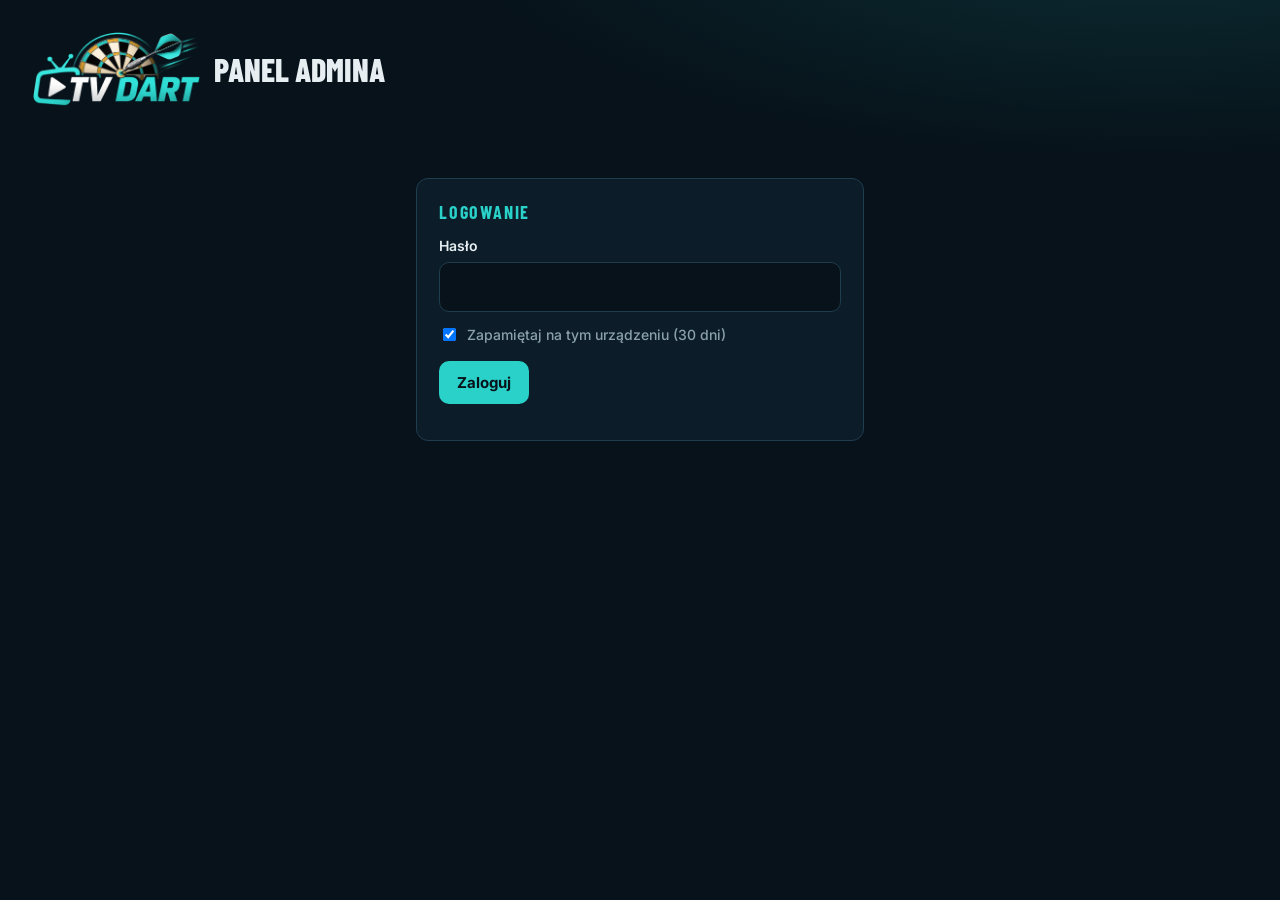
<file: admin.html>
<!doctype html>
<html lang="pl">
<head>
  <meta charset="utf-8">
  <meta name="viewport" content="width=device-width, initial-scale=1">
  <title>Panel admina · TV Dart</title>
  <meta name="robots" content="noindex">
  <link rel="icon" href="favicon.ico?v=2" sizes="48x48">
  <link rel="icon" href="img/favicon.svg?v=2" type="image/svg+xml">
  <link rel="apple-touch-icon" href="img/apple-touch-icon.png?v=2">
  <link href="https://fonts.googleapis.com/css2?family=Barlow+Condensed:wght@700;800&family=Inter:wght@400;500;600;700&display=swap" rel="stylesheet">
  <style>
    :root { --tlo: #07121a; --karta: #0c1d29; --linia: #1f3d4e; --turkus: #2ad1c9; --zloto: #f2b134; --tekst: #e6eef2; --szary: #8aa1ad; --czerw: #ff6b6b; }
    * { box-sizing: border-box; }
    body { margin: 0; min-height: 100vh; background: radial-gradient(80% 40% at 90% -10%, rgba(42,209,201,.15), transparent 70%), var(--tlo); color: var(--tekst); font: 16px/1.5 Inter, system-ui, sans-serif; }
    .wnetrze { max-width: 34rem; margin: 0 auto; padding: 24px 16px 48px; }
    header { display: flex; align-items: center; gap: 12px; margin-bottom: 24px; }
    header img { width: 112px; height: auto; flex-shrink: 0; }
    h1 { font: 800 26px/1 'Barlow Condensed', sans-serif; text-transform: uppercase; margin: 0; }
    h1 span { color: var(--turkus); }
    header p { margin: 4px 0 0; color: var(--szary); font-size: 13px; }
    .karta { background: var(--karta); border: 1px solid var(--linia); border-radius: 12px; padding: 18px; margin-bottom: 16px; }
    h2 { font: 700 18px 'Barlow Condensed', sans-serif; letter-spacing: .1em; text-transform: uppercase; color: var(--turkus); margin: 0 0 12px; }
    label { display: block; font-size: 14px; font-weight: 600; margin: 12px 0 6px; }
    input[type=text], input[type=password], input[type=url] { width: 100%; padding: 12px 14px; border-radius: 10px; border: 1px solid var(--linia); background: var(--tlo); color: var(--tekst); font: inherit; }
    input:focus { outline: 2px solid var(--turkus); outline-offset: 1px; }
    .pomoc { font-size: 13px; color: var(--szary); margin: 6px 0 0; }
    .przyciski { display: flex; flex-wrap: wrap; gap: 10px; margin-top: 16px; }
    button, .link { appearance: none; border: 0; border-radius: 10px; padding: 12px 18px; font: 700 15px Inter, sans-serif; cursor: pointer; text-decoration: none; display: inline-flex; align-items: center; justify-content: center; }
    .glowny { background: var(--turkus); color: var(--tlo); }
    .drugi { background: transparent; color: var(--tekst); border: 1px solid var(--linia); }
    .link { background: transparent; color: var(--turkus); border: 1px solid var(--turkus); }
    button:disabled { opacity: .5; cursor: wait; }
    .komunikat { margin-top: 12px; font-size: 14px; }
    .komunikat.ok { color: var(--turkus); }
    .komunikat.blad { color: var(--czerw); }
    .podglad { margin-top: 10px; padding: 10px 12px; border-radius: 10px; border: 1px dashed var(--linia); font-size: 14px; }
    .podglad b { color: var(--zloto); }
    .teraz { font-size: 15px; }
    .teraz b { color: var(--zloto); }
    .zapamietaj { display: flex; gap: 8px; align-items: center; font-weight: 500; font-size: 14px; color: var(--szary); }
    .stan-gh { font-size: 14px; padding: 10px 14px; border-radius: 10px; margin-bottom: 16px; border: 1px solid var(--linia); color: var(--szary); }
    .stan-gh.ok { border-color: rgba(42,209,201,.35); color: var(--turkus); }
    .stan-gh.blad { border-color: rgba(255,107,107,.6); background: rgba(255,107,107,.08); color: var(--czerw); font-weight: 600; }
    select, input[type=file] { width: 100%; padding: 12px 14px; border-radius: 10px; border: 1px solid var(--linia); background: var(--tlo); color: var(--tekst); font: inherit; }
    #zapisane { margin-top: 12px; }
    .pt-rozwin { display: flex; justify-content: space-between; align-items: center; gap: 10px; cursor: pointer; padding: 10px 14px; border: 1px solid var(--linia); border-radius: 10px; font-weight: 600; list-style: none; }
    .pt-rozwin::-webkit-details-marker, .pt-szczegoly summary::-webkit-details-marker { display: none; }
    .pt-rozwin b { color: var(--turkus); font-weight: 600; margin-left: 4px; }
    .pt-strzalka { color: var(--szary); transition: transform 0.15s; }
    details[open] > summary .pt-strzalka { transform: rotate(180deg); }
    .pt-glowa { display: flex; align-items: center; gap: 10px; }
    .pt-glowa .pt-mini { width: 48px; height: 36px; flex-shrink: 0; }
    .pt-glowa .pt-tekst { flex: 1; min-width: 0; }
    .pt-tekst b, .pt-tekst small { display: block; overflow: hidden; text-overflow: ellipsis; white-space: nowrap; }
    .pt-tekst b { font-size: 14px; }
    .pt-tekst small { color: var(--szary); font-size: 12px; }
    .pt-glowa input[type=checkbox] { width: 22px; height: 22px; flex-shrink: 0; accent-color: var(--turkus); }
    .pt-szczegoly summary { list-style: none; cursor: pointer; padding: 4px 8px; color: var(--szary); flex-shrink: 0; }
    .pt-pusto { padding: 10px 0; font-size: 14px; color: var(--szary); }
    #nowe-logo { margin-top: 12px; }
    #nowe-logo summary { display: block; cursor: pointer; padding: 10px 14px; border: 1px solid var(--linia); border-radius: 10px; text-align: center; font-weight: 600; list-style: none; }
    #nowe-logo summary::-webkit-details-marker { display: none; }
    .pt-wiersz.schowany .pt-mini { opacity: 0.45; }
    .pt-wiersz { padding: 8px 0; border-top: 1px solid var(--linia); }
    .pt-wiersz:first-child { border-top: 0; }
    .pt-mini { width: 76px; height: 52px; border-radius: 6px; padding: 4px; display: flex; align-items: center; justify-content: center; }
    .pt-mini img, .pt-podglad img { width: 100%; height: 100%; object-fit: contain; display: block; }
    .jasne { background: #eceff1; } .ciemne { background: #15191d; border: 1px solid var(--linia); }
    .jasne img { mix-blend-mode: multiply; } .ciemne img { mix-blend-mode: screen; }
    .pt-podglad { height: 110px; margin-top: 10px; padding: 10px; border-radius: 10px; display: flex; align-items: center; justify-content: center; }
    .pt-panel { padding: 10px 0 4px; }
    .pt-panel input[type=text] { padding: 8px 10px; font-size: 14px; }
    .pt-panel label { margin: 0 0 4px; font-size: 13px; }
    .pt-akcje { display: flex; flex-wrap: wrap; align-items: center; gap: 8px; margin-top: 8px; }
    .pt-akcje button { padding: 8px 12px; font-size: 14px; min-width: 40px; }
    #form-partner { margin-top: 8px; }
    .podglad-tv { display: none; }
    .naglowek-prawy { display: none; }
    [hidden] { display: none !important; }

    /* komputer: dwie kolumny, po lewej podgląd telewizora na żywo */
    @media (min-width: 900px) {
      .wnetrze { max-width: 1280px; padding: 32px 32px 48px; }
      header { margin-bottom: 28px; }
      header img { width: 170px; height: auto; }
      h1 { font-size: 32px; }
      .naglowek-prawy { display: block; margin-left: auto; }
      #logowanie { max-width: 28rem; margin: 8vh auto 0; }
      #panel:not([hidden]) { display: grid; grid-template-columns: minmax(0, 1.5fr) minmax(0, 1fr); gap: 20px; align-items: start; }
      #panel .stan-gh { grid-column: 1 / -1; margin-bottom: 0; }
      .kolumna .karta:last-child { margin-bottom: 0; }
      .podglad-tv { display: block; width: 100%; aspect-ratio: 16 / 9; border: 1px solid var(--linia); border-radius: 10px; background: var(--tlo); margin-top: 14px; }
      .karta { padding: 22px; }
    }
  </style>
</head>
<body>
  <div class="wnetrze">
    <header>
      <img src="img/tvdart-znak.png" alt="TV Dart">
      <div>
        <h1>Panel admina</h1>
      </div>
    </header>

    <section class="karta" id="logowanie">
      <h2>Logowanie</h2>
      <form id="form-log">
        <label for="haslo">Hasło</label>
        <input type="password" id="haslo" autocomplete="current-password" required>
        <label class="zapamietaj"><input type="checkbox" id="trwale" checked> Zapamiętaj na tym urządzeniu (30 dni)</label>
        <div class="przyciski"><button class="glowny" type="submit">Zaloguj</button></div>
        <p class="komunikat" id="kom-log"></p>
      </form>
    </section>

    <div id="panel" hidden>
      <p class="stan-gh" id="stan-gh" hidden></p>

      <div class="kolumna">
        <section class="karta">
          <h2>Teraz na ekranie</h2>
          <p class="teraz" id="teraz">Wczytuję…</p>
          <iframe class="podglad-tv" id="podglad-tv" title="Podgląd ekranu TV" loading="lazy"></iframe>
          <div class="przyciski"><a class="link" href="/" target="_blank" rel="noopener">Otwórz ekran TV ↗</a></div>
        </section>

      </div>

      <div class="kolumna">
        <section class="karta">
          <h2>Zmień turniej</h2>
          <form id="form-turniej">
            <label for="link">Link do turnieju z Nakka</label>
            <input type="url" id="link" placeholder="https://n01darts.com/n01/tournament/comp.php?id=t_…" autocomplete="off" required>
            <p class="pomoc">Wystarczy skopiować adres strony turnieju z Nakka (dowolna zakładka).</p>
            <div class="podglad" id="podglad" hidden></div>
            <label for="tytul">Własny tytuł na ekranie (opcjonalnie)</label>
            <input type="text" id="tytul" maxlength="80" placeholder="Pusty = nazwa turnieju z Nakka">
            <label for="napis">Napis na pasku po zakończeniu turnieju (opcjonalnie)</label>
            <input type="text" id="napis" maxlength="160" placeholder="np. Dziękujemy! Kolejny Puchar Prezesa 28.11">
            <p class="pomoc">Gdy turniej się skończy, ekran sam pokaże podium, finał i wyróżnienia, a ten napis będzie się przewijał na dole.</p>
            <div class="przyciski">
              <button class="glowny" type="submit" id="zapisz">Zapisz i pokaż na ekranie</button>
            </div>
            <p class="komunikat" id="kom-zapis"></p>
          </form>
        </section>

        <section class="karta">
          <h2>Margines ekranu</h2>
          <p class="pomoc" style="margin:0">Telewizor ucina krawędzie obrazu? Zwiększ margines, aż pasek na dole, zegar i logo będą widoczne w całości.</p>
          <label for="margines">Margines: <b id="margines-wartosc">5</b>%</label>
          <input type="range" id="margines" min="0" max="10" step="0.5" value="5" style="width:100%;accent-color:var(--turkus)">
          <p class="komunikat" id="kom-margines"></p>
        </section>

        <section class="karta" id="partnerzy">
          <h2>Partnerzy wydarzenia</h2>
          <p class="pomoc" style="margin:0">Wgrane logo zostaje tu na stałe. Przed turniejem zaznacz tylko te, które mają być widoczne na ekranie.</p>
          <details id="zapisane">
            <summary class="pt-rozwin"><span>Zapisane loga <b id="pt-liczba">0</b></span><span class="pt-strzalka">▾</span></summary>
            <div id="lista-partnerow"></div>
          </details>
          <details id="nowe-logo">
          <summary class="drugi">+ Wgraj nowe logo</summary>
          <form id="form-partner">
            <label for="pt-plik">Logo (PNG, JPG, WebP lub SVG)</label>
            <input type="file" id="pt-plik" accept="image/png,image/jpeg,image/webp,image/svg+xml" required>
            <div class="pt-podglad jasne" id="pt-podglad" hidden><img alt="Podgląd logo"></div>
            <label for="pt-nazwa">Nazwa</label>
            <input type="text" id="pt-nazwa" maxlength="60" placeholder="np. Gmina Dębica" required>
            <label for="pt-rola">Podpis nad logo</label>
            <input type="text" id="pt-rola" maxlength="40" list="role" value="Sponsor" autocomplete="off">
            <datalist id="role"><option value="Sponsor"><option value="Sponsor główny"><option value="Współorganizator"><option value="Gospodarz turnieju"><option value="Partner"><option value="Patronat"></datalist>
            <p class="pomoc">Wybierz z listy albo wpisz własny. Pusty = samo logo.</p>
            <label for="pt-tlo">Tło logo</label>
            <select id="pt-tlo"><option value="jasne">Jasne</option><option value="ciemne">Ciemne (dla jasnych logotypów)</option></select>
            <div class="przyciski"><button class="glowny" type="submit" id="pt-dodaj">Dodaj</button></div>
          </form>
          </details>
          <p class="komunikat" id="kom-partner"></p>
        </section>

        <section class="karta">
          <h2>Po turnieju</h2>
          <p class="pomoc" style="margin:0 0 4px">„Wyczyść ekran” – telewizor pokaże komunikat „Brak wybranego turnieju”.</p>
          <div class="przyciski">
            <button class="drugi" type="button" id="wyczysc">Wyczyść ekran</button>
            <button class="drugi" type="button" id="wyloguj">Wyloguj</button>
          </div>
          <p class="komunikat" id="kom-wyczysc"></p>
        </section>
      </div>
    </div>
  </div>
  <script src="admin.js"></script>
</body>
</html>
</file>
